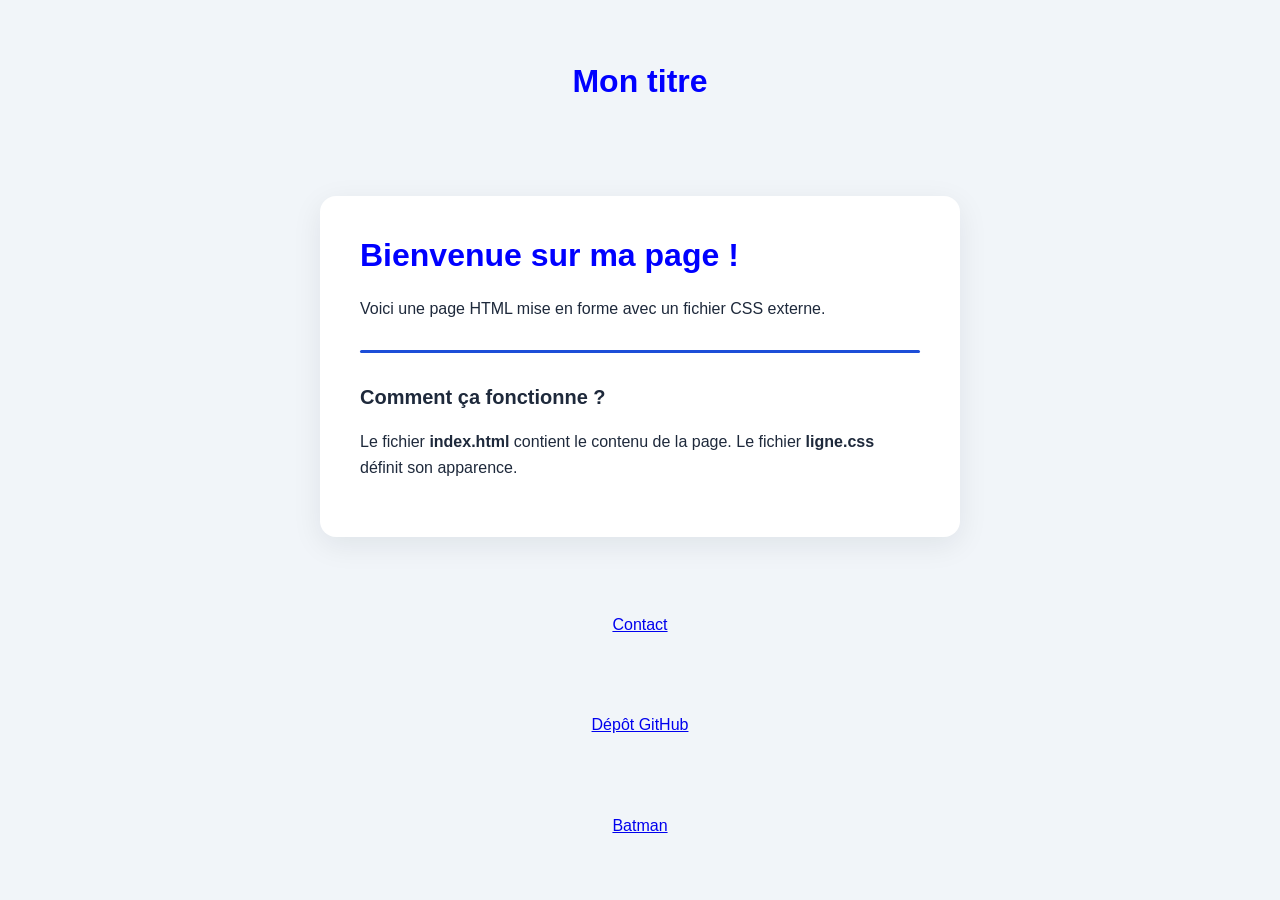
<file: index.html>
<!DOCTYPE html>
<html lang="fr">

<head>
  <meta charset="UTF-8">
  <meta name="viewport" content="width=device-width, initial-scale=1.0">
  <title>Ma page HTML</title>

  <!-- Lien vers le fichier CSS -->
  <link rel="stylesheet" href="css/ligne.css">
</head>

<body>
  <h1>Mon titre</h1>
  <main>
    <h1>Bienvenue sur ma page !</h1>
    <p>Voici une page HTML mise en forme avec un fichier CSS externe.</p>


    <hr class="ligne">

    <h2>Comment ça fonctionne ?</h2>
    <p>
      Le fichier <strong>index.html</strong> contient le contenu de la page.
      Le fichier <strong>ligne.css</strong> définit son apparence.
    </p>
  </main>
  <a href="contact.html">Contact</a>
  <a href="https://github.com/IshakHaithemHAMADAT/TDs">Dépôt GitHub</a>
  <a href="batman.html">Batman</a>
</body>

</html>
</file>
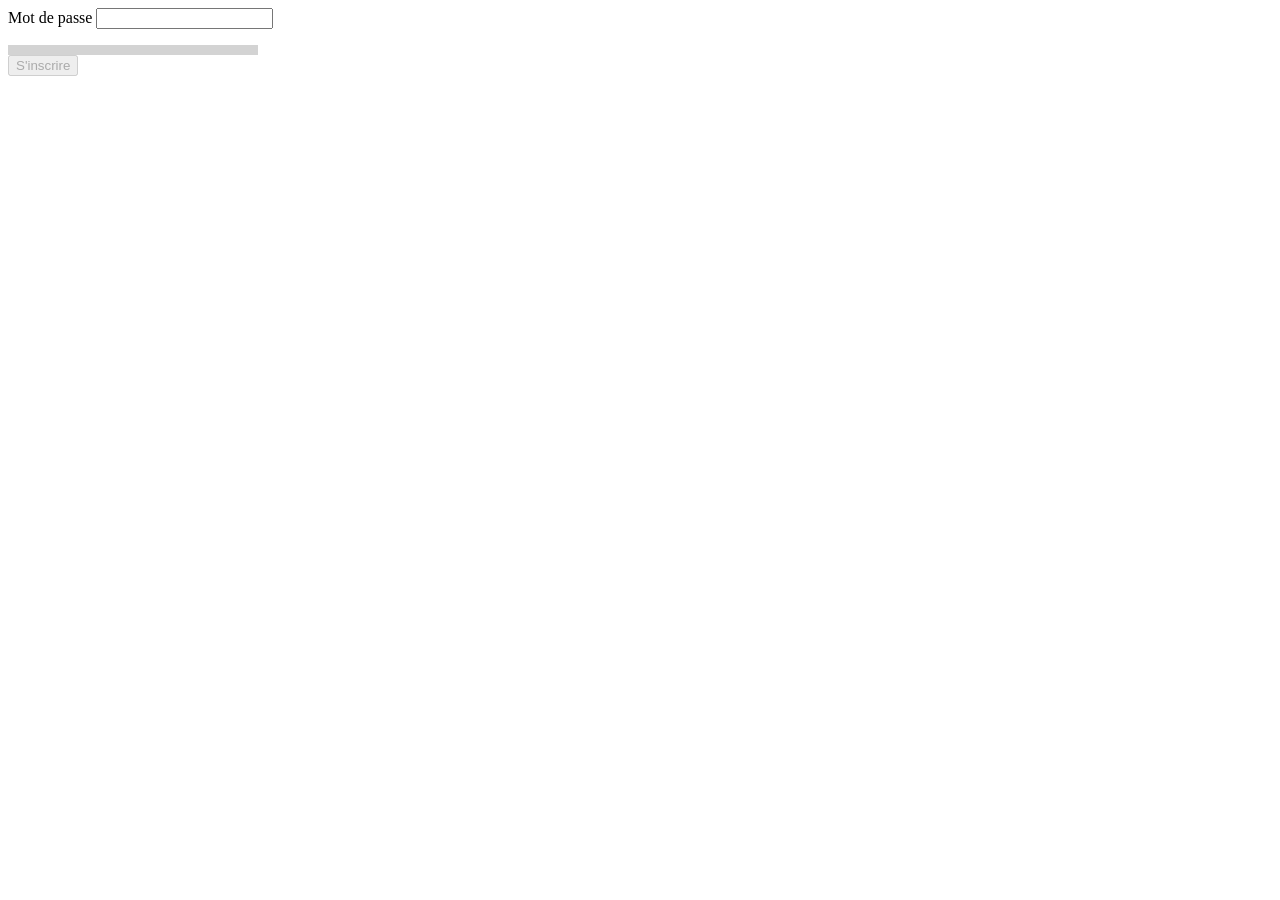
<file: formulaire.html>
<!DOCTYPE html>
<html lang="fr">

<head>
  <meta charset="UTF-8">
  <meta name="viewport" content="width=device-width, initial-scale=1.0">
  <title>Ma première page HTML</title>

  <style>
    #strengthBar {
      width: 250px;
      height: 10px;
      background-color: lightgray;
      margin-top: 10px;
    }

    #strengthIndicator {
      height: 100%;
      width: 0%;
      transition: 0.3s;
    }

    .faible {
      width: 40%;
      background-color: red;
    }

    .fort {
      width: 100%;
      background-color: green;
    }
  </style>
</head>

<body>

  <form id="monFormulaire">

    <div class="form-group">

      <label for="password">Mot de passe</label>

      <input type="password" id="password" required>

      <p id="passwordFeedback"></p>

      <div id="strengthBar">
        <div id="strengthIndicator"></div>
      </div>

    </div>

    <button type="submit" id="submitBtn" disabled>
      S'inscrire
    </button>

  </form>


  <script>

    function validerMotDePasse(motDePasse) {
      au moins 8 caractères, au moins une lettre et au moins un chiffre
      const regex = /^(?=.*[A-Za-z])(?=.*\d)(?=.*[\.&#\-_]).{8,}$/;
      return regex.test(motDePasse);
    }


    const inputPassword =
      document.getElementById('password');

    const passwordFeedback =
      document.getElementById('passwordFeedback');

    const strengthIndicator =
      document.getElementById('strengthIndicator');


    inputPassword.addEventListener('input', (e) => {

      const estValide =
        validerMotDePasse(e.target.value);


      if (estValide) {

        passwordFeedback.textContent =
          "Mot de passe valide";

        strengthIndicator.className = "fort";

      } else {

        passwordFeedback.textContent =
          "Mot de passe invalide";

        strengthIndicator.className = "faible";

      }

    });

  </script>

</body>

</html>
</file>
<file: css/ligne.css>
/* Appliquer les dimensions en incluant les bordures et les espacements */
* {
  box-sizing: border-box;
}

/* Style général de la page */
body {
  margin: 0;
  min-height: 100vh;
  padding: 24px;
  display: grid;
  place-items: center;
  font-family: Arial, sans-serif;
  line-height: 1.6;
  color: #1e293b;
  background-color: #f1f5f9;
}

/* Conteneur principal */
main {
  width: 100%;
  max-width: 640px;
  padding: clamp(24px, 5vw, 40px);
  background-color: #ffffff;
  border-radius: 16px;
  box-shadow: 0 8px 30px rgba(15, 23, 42, 0.08);
}

h1 {
  margin-top: 0;
  color: blue;
  font-size: 2rem;
  line-height: 1.2;
}

h2 {
  font-size: 1.25rem;
}

/* Ligne de séparation */
.ligne {
  height: 3px;
  margin: 28px 0;
  border: none;
  background-color: #1d4ed8;
  border-radius: 3px;
}
</file>
